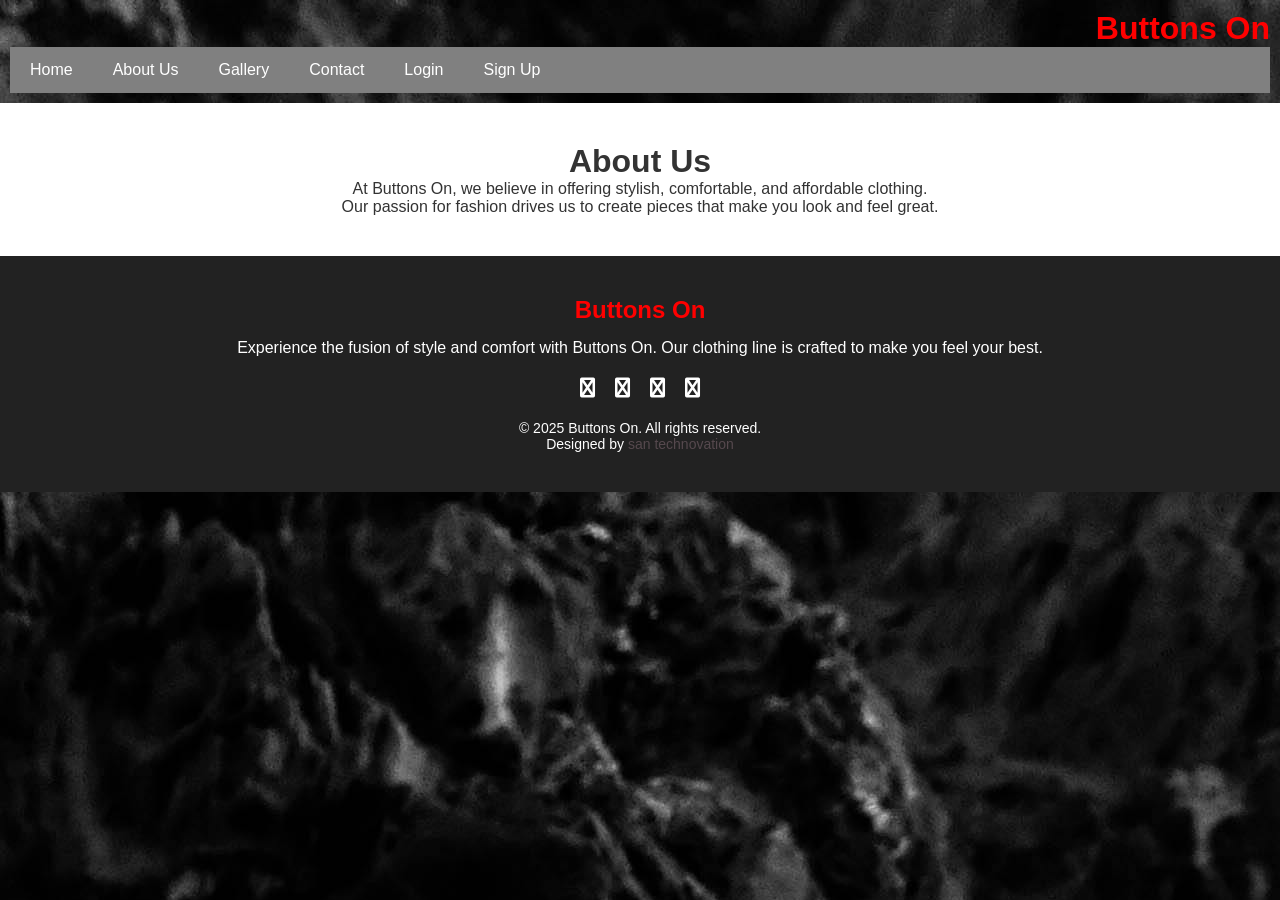
<file: about.html>
<!DOCTYPE html>
<html lang="en">

<head>
  <meta charset="UTF-8">
  <link rel="stylesheet" href="fashion.css">
  <link rel="stylesheet" href="https://cdnjs.cloudflare.com/ajax/libs/font-awesome/6.7.2/css/all.css"
    integrity="sha512-GmZYQ9SKTnOea030Tbiat0Y+jhnYLIpsGAe6QTnToi8hI2nNbVMETHeK4wm4MuYMQdrc38x+sX77+kVD01eNsQ=="
    crossorigin="anonymous" referrerpolicy="no-referrer" />
  <meta name="viewport" content="width=device-width, initial-scale=1.0">
  <title>buttons on</title>
</head>
<header>
  <div class="container">
    <h1 style="color:red">Buttons On</h1>
    <nav>
      <div class="navbar">
        <a href="fashion.html">Home</a>
        <a href="about.html">About Us</a>
        <a href="gallery.html">Gallery</a>
        <a href="contact.html">Contact</a>
        <a href="login.html">Login</a>
        <a href="signup.html">Sign Up</a>
      </div>
    </nav>
  </div>
</header>

<body>
 

  <section class="about">
    <div class="container">
      <h3>About Us</h3>
      <p>At Buttons On, we believe in offering stylish, comfortable, and affordable clothing. Our passion for fashion
        drives us to create pieces that make you look and feel great.</p>
    </div>
  </section>

  
</body>

<footer>
  <div class="footer-content">
    <h3 style="color:red">Buttons On</h3>
    <p>Experience the fusion of style and comfort with Buttons On. Our clothing line is crafted to make you feel your
      best.</p>
    <ul class="socials">
      <li><a href="https://www.facebook.com/buttonson" target="_blank"><i class="fas fa-facebook"></i></a></li>
      <li><a href="https://www.twitter.com/buttonson" target="_blank"><i class="fas fa-twitter"></i></a></li>
      <li><a href="https://www.instagram.com/buttonson" target="_blank"><i class="fas fa-instagram"></i></a></li>
      <li><a href="https://www.linkedin.com/company/buttonson" target="_blank"><i class="fas fa-linkedin"></i></a></li>
    </ul>
  </div>
  <div class="footer-bottom">
    <p>&copy; 2025 Buttons On. All rights reserved.</p>
    <p>Designed by <a href="https://www.sanplanners.com/" target="_blank">san technovation</a></p>
  </div>
</footer>


</html>
</file>
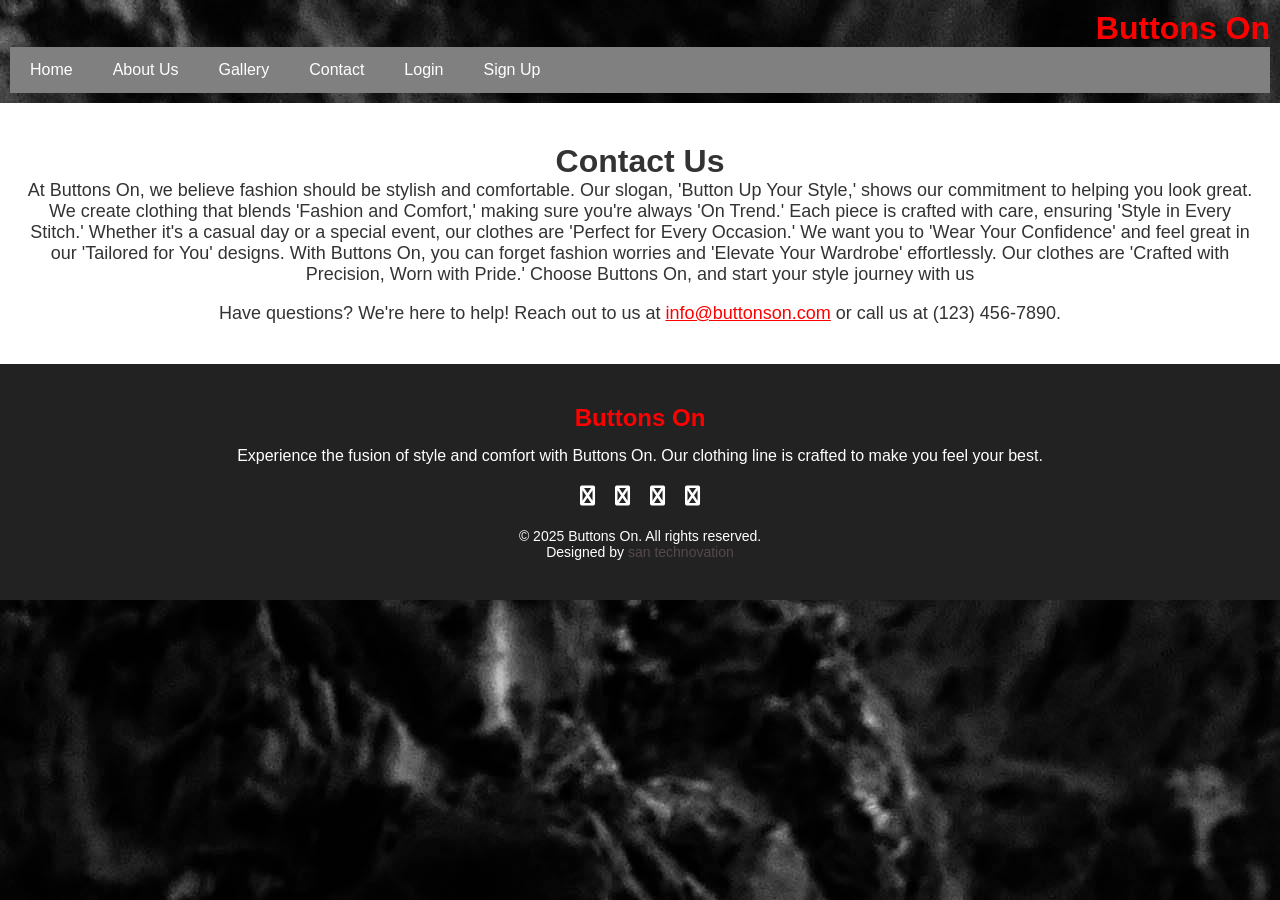
<file: contact.html>
<!DOCTYPE html>
<html lang="en">

<head>
  <meta charset="UTF-8">
  <link rel="stylesheet" href="fashion.css">
  <link rel="stylesheet" href="https://cdnjs.cloudflare.com/ajax/libs/font-awesome/6.7.2/css/all.css"
    integrity="sha512-GmZYQ9SKTnOea030Tbiat0Y+jhnYLIpsGAe6QTnToi8hI2nNbVMETHeK4wm4MuYMQdrc38x+sX77+kVD01eNsQ=="
    crossorigin="anonymous" referrerpolicy="no-referrer" />
  <meta name="viewport" content="width=device-width, initial-scale=1.0">
  <title>buttons on</title>
</head>
<header>
  <div class="container">
    <h1 style="color:red">Buttons On</h1>
    <nav>
      <div class="navbar">
        <a href="fashion.html">Home</a>
        <a href="about.html">About Us</a>
        <a href="gallery.html">Gallery</a>
        <a href="contact.html">Contact</a>
        <a href="login.html">Login</a>
        <a href="signup.html">Sign Up</a>
      </div>
    </nav>
  </div>
</header>

<body>


  <section class="contact">
    <div class="container">
      <h3>Contact Us</h3>
      <p>At Buttons On, we believe fashion should be stylish and comfortable. Our slogan, 'Button Up Your Style,' shows
        our commitment to helping you look great. We create clothing that blends 'Fashion and Comfort,' making sure
        you're always 'On Trend.' Each piece is crafted with care, ensuring 'Style in Every Stitch.' Whether it's a
        casual day or a special event, our clothes are 'Perfect for Every Occasion.' We want you to 'Wear Your
        Confidence' and feel great in our 'Tailored for You' designs. With Buttons On, you can forget fashion worries
        and 'Elevate Your Wardrobe' effortlessly. Our clothes are 'Crafted with Precision, Worn with Pride.' Choose
        Buttons On, and start your style journey with us</p>
      <br>
      <p>Have questions? We're here to help! Reach out to us at <a href="mailto:info@buttonson.com"><span
            style="color:red">info@buttonson.com</span></a> or call us at (123) 456-7890.</p>
    </div>
  </section>
</body>

<footer>
  <div class="footer-content">
    <h3 style="color:red">Buttons On</h3>
    <p>Experience the fusion of style and comfort with Buttons On. Our clothing line is crafted to make you feel your
      best.</p>
    <ul class="socials">
      <li><a href="https://www.facebook.com/buttonson" target="_blank"><i class="fas fa-facebook"></i></a></li>
      <li><a href="https://www.twitter.com/buttonson" target="_blank"><i class="fas fa-twitter"></i></a></li>
      <li><a href="https://www.instagram.com/buttonson" target="_blank"><i class="fas fa-instagram"></i></a></li>
      <li><a href="https://www.linkedin.com/company/buttonson" target="_blank"><i class="fas fa-linkedin"></i></a></li>
    </ul>
  </div>
  <div class="footer-bottom">
    <p>&copy; 2025 Buttons On. All rights reserved.</p>
    <p>Designed by <a href="https://www.sanplanners.com/" target="_blank">san technovation</a></p>
  </div>
</footer>


</html>
</file>
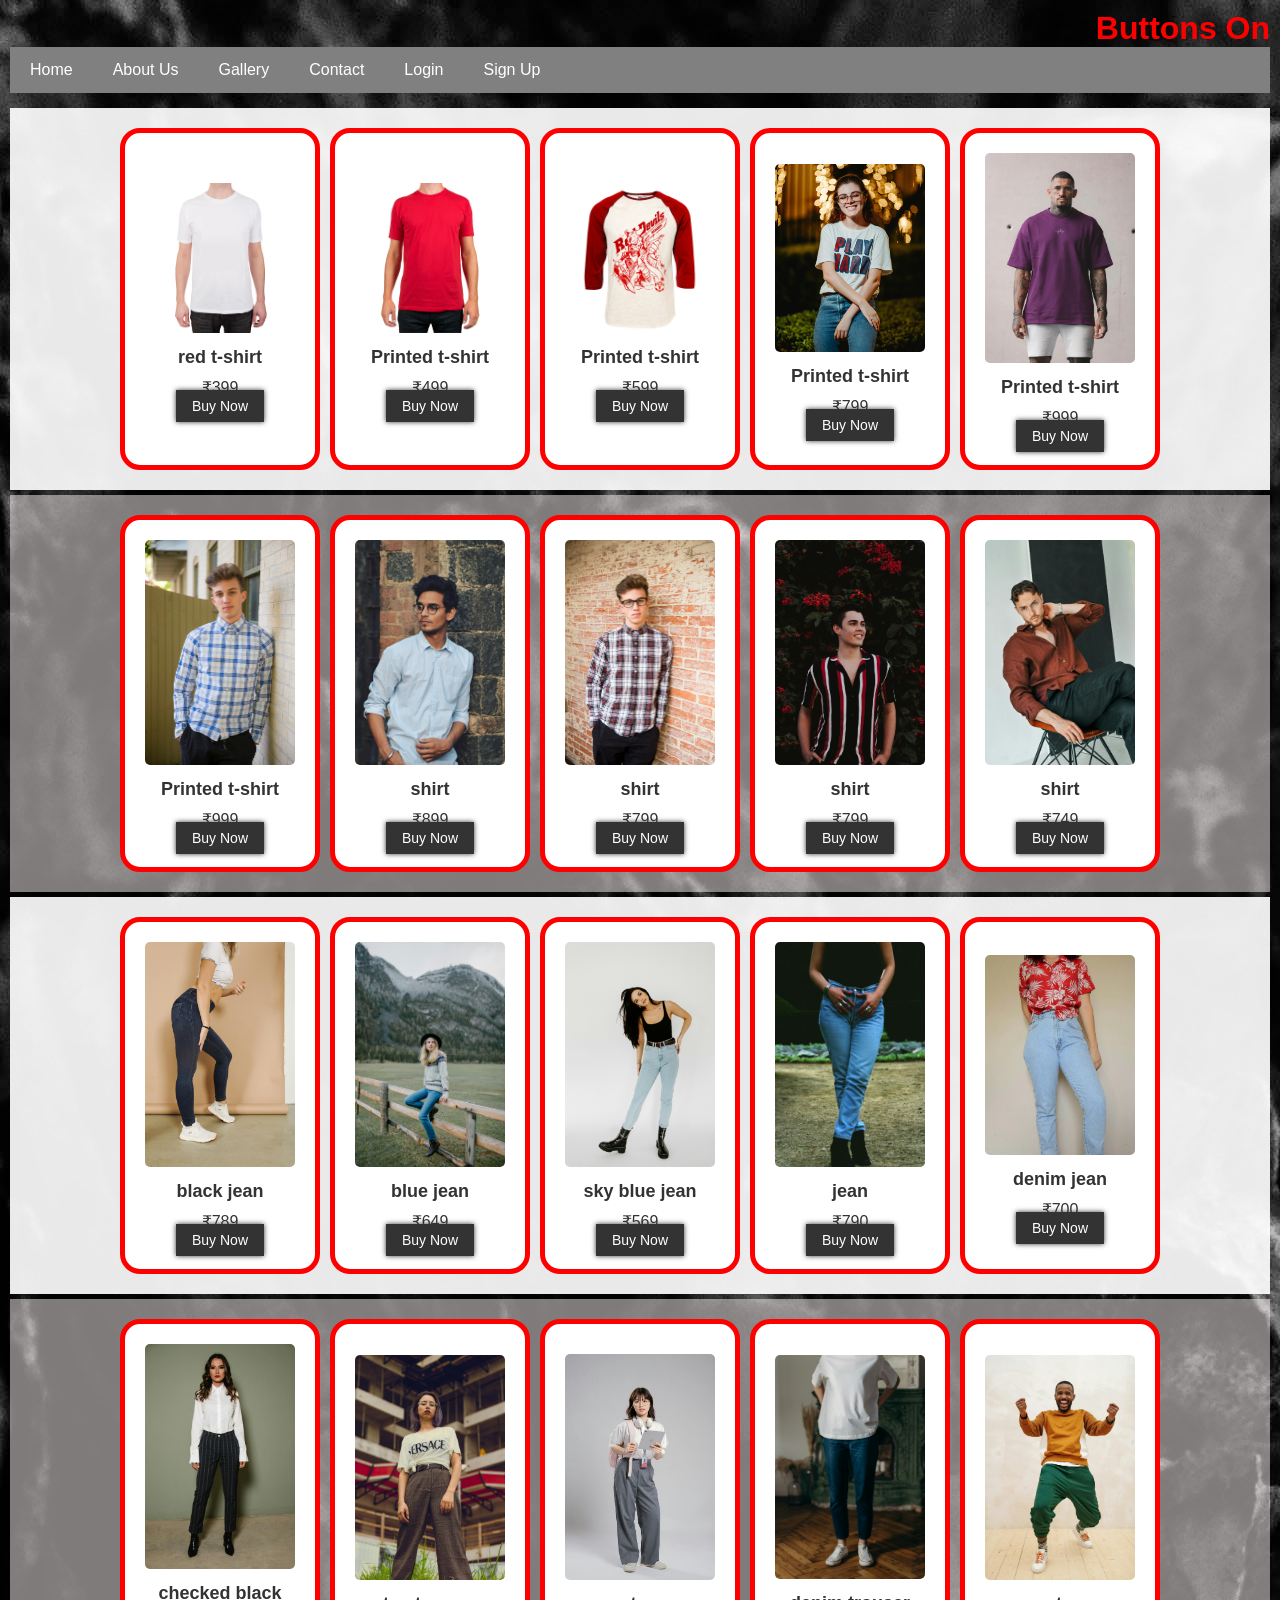
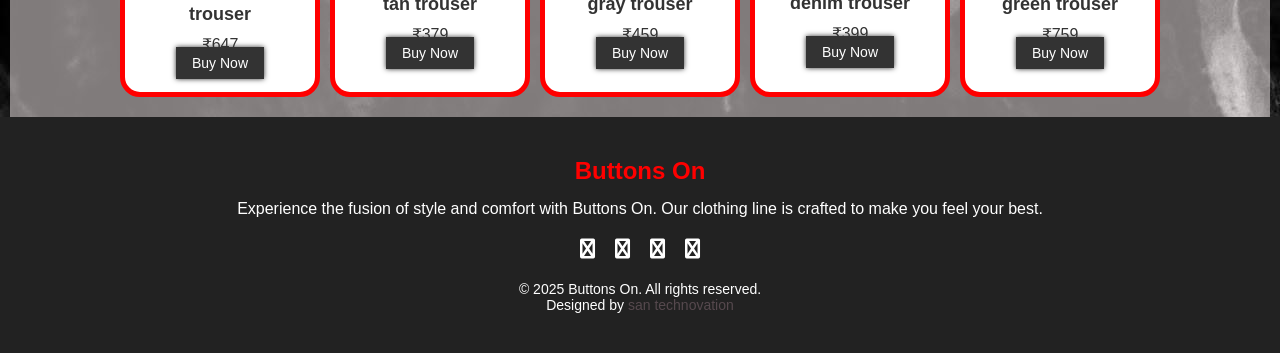
<file: gallery.html>
<!DOCTYPE html>
<html lang="en">

<head>
    <meta charset="UTF-8">
    <link rel="stylesheet" href="fashion.css">
    <link rel="stylesheet" href="https://cdnjs.cloudflare.com/ajax/libs/font-awesome/6.7.2/css/all.css"
        integrity="sha512-GmZYQ9SKTnOea030Tbiat0Y+jhnYLIpsGAe6QTnToi8hI2nNbVMETHeK4wm4MuYMQdrc38x+sX77+kVD01eNsQ=="
        crossorigin="anonymous" referrerpolicy="no-referrer" />
    <meta name="viewport" content="width=device-width, initial-scale=1.0">
    <title>buttons on</title>
</head>
<header>
    <div class="container">
        <h1 style="color:red">Buttons On</h1>
        <nav>
            <div class="navbar">
                <a href="home.html">Home</a>
                <a href="about.html">About Us</a>
                <a href="gallery.html">Gallery</a>
                <a href="contact.html">Contact</a>
                <a href="login.html">Login</a>
                <a href="signup.html">Sign Up</a>
            </div>
        </nav>
    </div>
</header>

<body>
    <!--product-t-shirt-->
    <div class="product-t-shirt">
        <div class="product" target="_blank">
            <img src="./photos/t-shirt-1.jpg" alt="Product 2">
            <h4>red t-shirt</h4>
            <p>₹399</p>
            <a href="#" class="btn">Buy Now</a>
        </div>
        <div class="product">
            <img src="./photos/t-shirt-2.jpg" alt="Product 3">
            <h4>Printed t-shirt</h4>
            <p>₹499</p>
            <a href="#" class="btn">Buy Now</a>
        </div>
        <div class="product">
            <img src="./photos/t-shirt-3.jpg" alt="Product 3">
            <h4>Printed t-shirt</h4>
            <p>₹599</p>
            <a href="#" class="btn">Buy Now</a>
        </div>
        <div class="product">
            <img src="./photos/t-shirt-4.jpg" alt="Product 3">
            <h4>Printed t-shirt</h4>
            <p>₹799</p>
            <a href="#" class="btn">Buy Now</a>
        </div>
        <div class="product">
            <img src="./photos/t-shirt-5.jpg" alt="Product 3">
            <h4>Printed t-shirt</h4>
            <p>₹999</p>
            <a href="#" class="btn">Buy Now</a>
        </div>
    </div>
    <!--product-shirt-->
    <div class="product-shirt">
        <div class="product">
            <img src="./photos/shirt-1.jpg" alt="Product 3">
            <h4>Printed t-shirt</h4>
            <p>₹999</p>
            <a href="#" class="btn">Buy Now</a>
        </div>
        <div class="product">
            <img src="./photos/shirt-2.jpg" alt="Product 3">
            <h4>shirt</h4>
            <p>₹899</p>
            <a href="#" class="btn">Buy Now</a>
        </div>
        <div class="product">
            <img src="./photos/shirt-3.jpg" alt="Product 3">
            <h4>shirt</h4>
            <p>₹799</p>
            <a href="#" class="btn">Buy Now</a>
        </div>
        <div class="product">
            <img src="./photos/shirt-4.jpg" alt="Product 3">
            <h4>shirt</h4>
            <p>₹799</p>
            <a href="#" class="btn">Buy Now</a>
        </div>
        <div class="product">
            <img src="./photos/shirt-5.jpg" alt="Product 3">
            <h4>shirt</h4>
            <p>₹749</p>
            <a href="#" class="btn">Buy Now</a>
        </div>
    </div>
    <!--jean-->
    <div class="product-jean">
        <div class="product">
            <img src="./photos/jean-1.jpg" alt="Product 3">
            <h4>black jean</h4>
            <p>₹789</p>
            <a href="#" class="btn">Buy Now</a>
        </div>
        <div class="product">
            <img src="./photos/jean-2.jpg" alt="Product 3">
            <h4>blue jean</h4>
            <p>₹649</p>
            <a href="#" class="btn">Buy Now</a>
        </div>
        <div class="product">
            <img src="./photos/jean-3.jpg" alt="Product 3">
            <h4>sky blue jean</h4>
            <p>₹569</p>
            <a href="#" class="btn">Buy Now</a>
        </div>
        <div class="product">
            <img src="./photos/jean-4.jpg" alt="Product 3">
            <h4>jean</h4>
            <p>₹790</p>
            <a href="#" class="btn">Buy Now</a>
        </div>
        <div class="product">
            <img src="./photos/jean-5.jpg" alt="Product 3">
            <h4>denim jean</h4>
            <p>₹700</p>
            <a href="#" class="btn">Buy Now</a>
        </div>
    </div>
    <!--trouser-->
    <div class="product-trouser">
        <div class="product">
            <img src="./photos/trouser-1.jpg" alt="Product 3">
            <h4>checked black trouser</h4>
            <p>₹647</p>
            <a href="#" class="btn">Buy Now</a>
        </div>
        <div class="product">
            <img src="./photos/trouser-2.jpg" alt="Product 3">
            <h4>tan trouser</h4>
            <p>₹379</p>
            <a href="#" class="btn">Buy Now</a>
        </div>
        <div class="product">
            <img src="./photos/trouser-3.jpg" alt="Product 3">
            <h4>gray trouser</h4>
            <p>₹459</p>
            <a href="#" class="btn">Buy Now</a>
        </div>
        <div class="product">
            <img src="./photos/trouser-4.jpg" alt="Product 3">
            <h4>denim trouser</h4>
            <p>₹399</p>
            <a href="#" class="btn">Buy Now</a>
        </div>
        <div class="product">
            <img src="./photos/trouser-5.jpg" alt="Product 3">
            <h4>green trouser</h4>
            <p>₹759</p>
            <a href="#" class="btn">Buy Now</a>
        </div>
    </div>


</body>
<footer>
    <div class="footer-content">
        <h3 style="color:red">Buttons On</h3>
        <p>Experience the fusion of style and comfort with Buttons On. Our clothing line is crafted to make you feel
            your
            best.</p>
        <ul class="socials">
            <li><a href="https://www.facebook.com/buttonson" target="_blank"><i class="fas fa-facebook"></i></a></li>
            <li><a href="https://www.twitter.com/buttonson" target="_blank"><i class="fas fa-twitter"></i></a></li>
            <li><a href="https://www.instagram.com/buttonson" target="_blank"><i class="fas fa-instagram"></i></a></li>
            <li><a href="https://www.linkedin.com/company/buttonson" target="_blank"><i class="fas fa-linkedin"></i></a>
            </li>
        </ul>
    </div>
    <div class="footer-bottom">
        <p>&copy; 2025 Buttons On. All rights reserved.</p>
        <p>Designed by <a href="https://www.sanplanners.com/" target="_blank">san technovation</a></p>
    </div>
</footer>


</html>
</file>
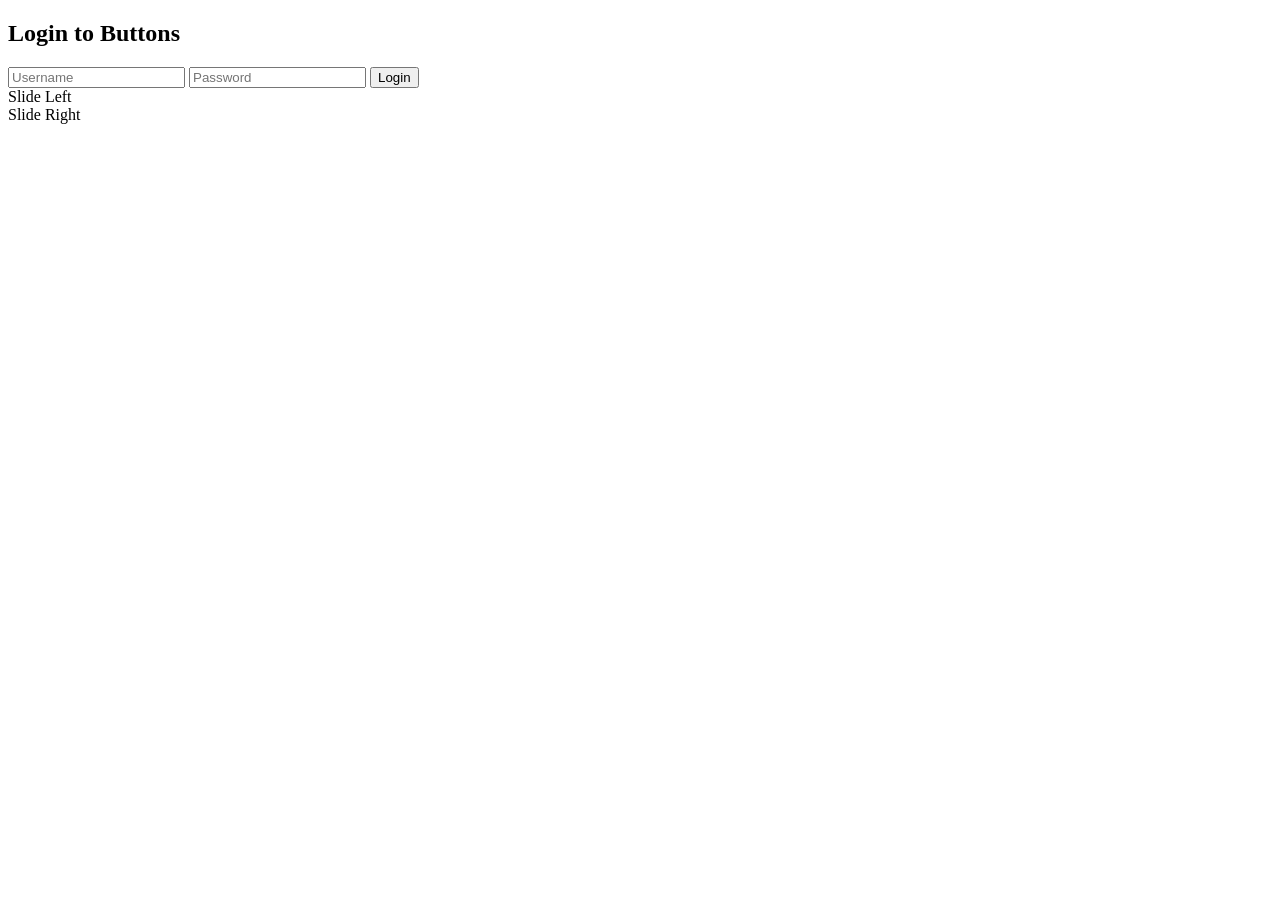
<file: login.html>
<!DOCTYPE html>
<html>
<head>
    <title>Buttons Login</title>
</head>
<body>

<div id="login-container" class="login-container">
    <div id="input-container" class="input-container">
        <h2>Login to Buttons</h2>
        <input type="text" placeholder="Username">
        <input type="password" placeholder="Password">
        <button type="submit">Login</button>
    </div>
</div>

<div class="toggle-btn" onclick="slide('left')">Slide Left</div>
<div class="toggle-btn" onclick="slide('right')">Slide Right</div>

</body>
</html>
</file>
<file: fashion.css>
:root{
  --primary-color:gray;
}
*{
    box-sizing: border-box;
    margin:0%;
    padding:0%;

  }

  /*
body{
    padding:0%;
    margin:0%;
    
}
header{
    text-align:center;
    background-color:hsl(0,0%,85%);
    padding:25px;
    height:50px;
    align-content: center;
}
header:hover{
    background-color:rgb(135,315, 215);
}
.navbar ul{
    display:flex;
    height:50px;
    width:100%;
    background-color:hsl(0, 0%, 50%);
    padding:1px;
    margin:1px,0px;
    justify-content:right;
    list-style-type:none;
    overflow: hidden;
    position:sticky;

}
.navbar a{
    color:white;
    text-decoration:none;
    padding:15px;
    display:block;
    text-align: center;
}
.navbar a:hover{
    background-color:hsl(0, 0%, 10%);
}
aside{
    float:left;
    width:20%;
    padding:10px;
   

}
section{
    float:left;
    width:40%;
    padding:20px;
  

}

article{
    float:left;
    width:40%;
    padding:20px;

/* General styles */
  body {
    font-family: 'Helvetica', Arial, sans-serif;
    margin: 0;
    padding: 0;
    width:100%;

    display: block;
    justify-content: center;
    align-items: center;
    height: 100vh;
    color: #333;
    background-image: url(./photos/bg-1.jpg);
  }

  /* Header styles */
  header {

    color: #fff;
    padding: 10px;
    text-align: right;
    animation: 3s linear os infinite running myslide;
  }

  header h1 {
    margin: 0;
    font-size: 32px;
  }

  .navbar {
    overflow: hidden;
    width:100%;
    background-color:var(--primary-color);
  }

  .navbar a {
    float: left;
    display: block;
    color: white;
    text-align: center;
    padding: 14px 20px;
    text-decoration: none;
  }

  .navbar a:hover {
    background-color: #ddd;
    color: black;
  }

  /* Hero section styles */
  .hero {
    background: url('path-to-hero-image.jpg') no-repeat center center/cover;
    color: gray;
    padding: 80px 0;
    text-align: center;
    animation: fadein 1s ease-in-out red;
  }

  .hero h2 {
    margin: 0;
    font-size: 48px;
    color: white;
    animation: fadeIn 2s ease-in-out;
  }

  .hero p {
    font-size: 18px;
    margin: 20px 0;
  }

  .hero .btn {
    background-color: #333;
    color: #fff;
    padding: 10px 20px;
    text-decoration: none;
    font-size: 16px;
    transition: background-color 0.3s, box-shadow 0.3s;
    box-shadow: 0 0 5px #333;
    border-radius: 5px;
  }

  .hero .btn:hover {
    background-color: red;
    box-shadow: 0 0 25px white;
    border-radius: 5px;
  }

  /* About section styles */
  .about {
    padding: 40px 20px;
    text-align: center;
    background-color: white;
    animation: slideInUp 1s ease-in-out;
  }

  .about h3 {
    font-size: 32px;
  }

  .about p {
    font-size: 16px;
    max-width: 600px;
    margin: 0 auto;
  }

  /* Products section styles */
  .products {
    padding: 40px 20px;
    background-color: whitesmoke;
  }

  .products h3 {
    text-align: center;
    font-size: 32px;
    animation: slideInright 2s ease-in-out;
  }

  .product-list {
    display: flex;
    justify-content: center;
    gap: 20px;
    border-radius: 5px;
    flex-wrap: wrap;
  }

  .product {
    background-color: #fff;
    border: 1px solid #ddd;
    padding: 20px;
    text-align: center;
    width: 200px;
    animation: zoomIn 0.7s ease-in-out;
  }

  .product img {
    max-width: 100%;
    height: auto;
    border-radius: 5px;
  }

  .product h4 {
    font-size: 18px;
    margin: 10px 0;
  }

  .product p {
    font-size: 16px;
    color: #333;
  }

  .product .btn {
    background-color: #333;
    color: #fff;
    padding: 8px 16px;
    text-decoration: none;
    font-size: 14px;
    transition: background-color 0.3s, box-shadow 0.3s;
    box-shadow: 0 0 5px #333;
  }

  .product .btn:hover {
    background-color: red;
    box-shadow: 0 0 15px #555;
    animation: pulse 1s infinite;
  }

  /* Contact section styles */
  .contact {
    padding: 40px 20px;
    text-align: center;
    background-color: #fff;
    animation: fadeIn 1s ease-in-out;
  }

  .contact h3 {
    font-size: 32px;
  }

  .contact p {
    font-size: 18px;
  }

  .contact a {
    color: #333;
    text-decoration: underline red;
    color: red;
    width: fit-content;
  }

  .contact a:hover {
    border-radius: 15px;
    text-decoration: underline red;
    color: black;
    opacity: 0.7;

    width: fit-content;
  }

  /* Keyframes for animations */
  @keyframes fadeIn {
    from {
      opacity: 0;
    }

    to {
      opacity: 1;
    }
  }

  @keyframes myslide {
    from {
      margin-left: 100%;
    }

    to {
      margin-right: 0%;
    }
  }

  @keyframes slideInUp {
    from {
      transform: translateY(50px);
    }

    to {
      transform: translateY(0);
    }
  }

  @keyframes slideInLeft {
    from {
      transform: translateX(-50px);
    }

    to {
      transform: translateX(0);
    }
  }

  @keyframes zoomIn {
    from {
      transform: scale(0.8);
    }

    to {
      transform: scale(1);
    }
  }

  @keyframes pulse {

    0%,
    100% {
      box-shadow: 0 0 15px #555;
    }

    50% {
      box-shadow: 0 0 5px #555;
    }
  }


  /* Footer styling */
  footer {
    background-color: #222;
    color: #fff;
    padding: 40px 0;
    text-align: center;
    font-family: 'Arial', sans-serif;
  }

  .footer-content h3 {
    margin-bottom: 15px;
    font-size: 24px;
  }

  .footer-content p {
    margin-bottom: 20px;
  }

  .footer-content .socials {
    list-style: none;
    padding: 0;
    display: flex;
    justify-content: center;
  }

  .footer-content .socials li {
    margin: 0 10px;
  }

  .footer-content .socials a {
    color: #fff;
    font-size: 20px;
    text-decoration: none;
    transition: color 0.3s ease;
  }

  .footer-content .socials a:hover {
    color: #f39c12;
  }

  .footer-bottom {
    margin-top: 20px;
    font-size: 14px;
  }

  .footer-bottom a {
    color:#56494E;
    text-decoration: none;
  }

  .footer-bottom a:hover {
    text-decoration: underline;
  }

  .login-container {
    width: 400px;
    padding: 20px;
    background-color: #f2f2f2;
    box-shadow: 0 0 10px rgba(0, 0, 0, 0.1);
    position: relative;
    overflow: hidden;
  }

  .login-container h2 {
    text-align: center;
    margin-bottom: 20px;
    color: #333;
  }

  .input-container {
    position: absolute;
    transition: 0.5s;
  }

  .input-container.slide-left {
    left: -400px;
  }

  .input-container.slide-right {
    left: 400px;
  }

  input[type=text],
  input[type=password] {
    width: 100%;
    padding: 10px;
    margin: 10px 0;
    box-sizing: border-box;
  }

  button {
    width: 100%;
    padding: 10px;
    background-color: #333;
    color: white;
    border: none;
    cursor: pointer;
  }

  button:hover {
    background-color: #555;
  }

  .toggle-btn {
    background-color: gray;
    color: white;
    padding: 10px;
    margin-top: 10px;
    cursor: pointer;
    text-align: center;
  }

  .toggle-btn:hover {
    background-color: #555;
  }

  /*gallery page*/
  .product-t-shirt {
    display: flex;
    background-color: rgba(255, 255, 255, 0.913);
    padding: 20px;
    padding: 20px;
    padding: 15px 0px;
    margin: 5px 10px;
    justify-content: center;
    align-content: space-evenly;
  }

  .product-t-shirt .product {
    border: 5px solid red;
    border-radius: 20px;
    margin: 5px;
    align-content: space-evenly;
  }

  /*shirt*/
  .product-shirt {
    display: flex;
    background-color: rgba(255, 246, 246, 0.5);
    padding: 15px 0px;
    margin: 5px 10px;
    justify-content: center;
    align-content: space-evenly;
  }

  .product-shirt .product {
    border: 5px solid red;
    border-radius: 20px;
    margin: 5px;
    align-content: space-evenly;
  }

  /*jean*/
  .product-jean {
    display: flex;
    background-color:rgba(255, 255, 255, 0.913);
    padding: 20px;
    padding: 15px 0px;
    margin: 5px 10px;
    justify-content: center;
    align-content: space-evenly;
  }

  .product-jean .product {
    border: 5px solid red;
    border-radius: 20px;
    margin: 5px;
    align-content: space-evenly;
  }

  /*trouser*/
  .product-trouser {
    display: flex;
    background-color: rgba(255, 246, 246, 0.5);
    padding: 20px;
    padding: 15px 0px;
    margin: 0px 10px;
    justify-content: center;
    align-content: space-evenly;
  }

  .product-trouser .product {
    border: 5px solid red;
    border-radius: 20px;
    margin: 5px;
    align-content: space-evenly;
  }
</file>
